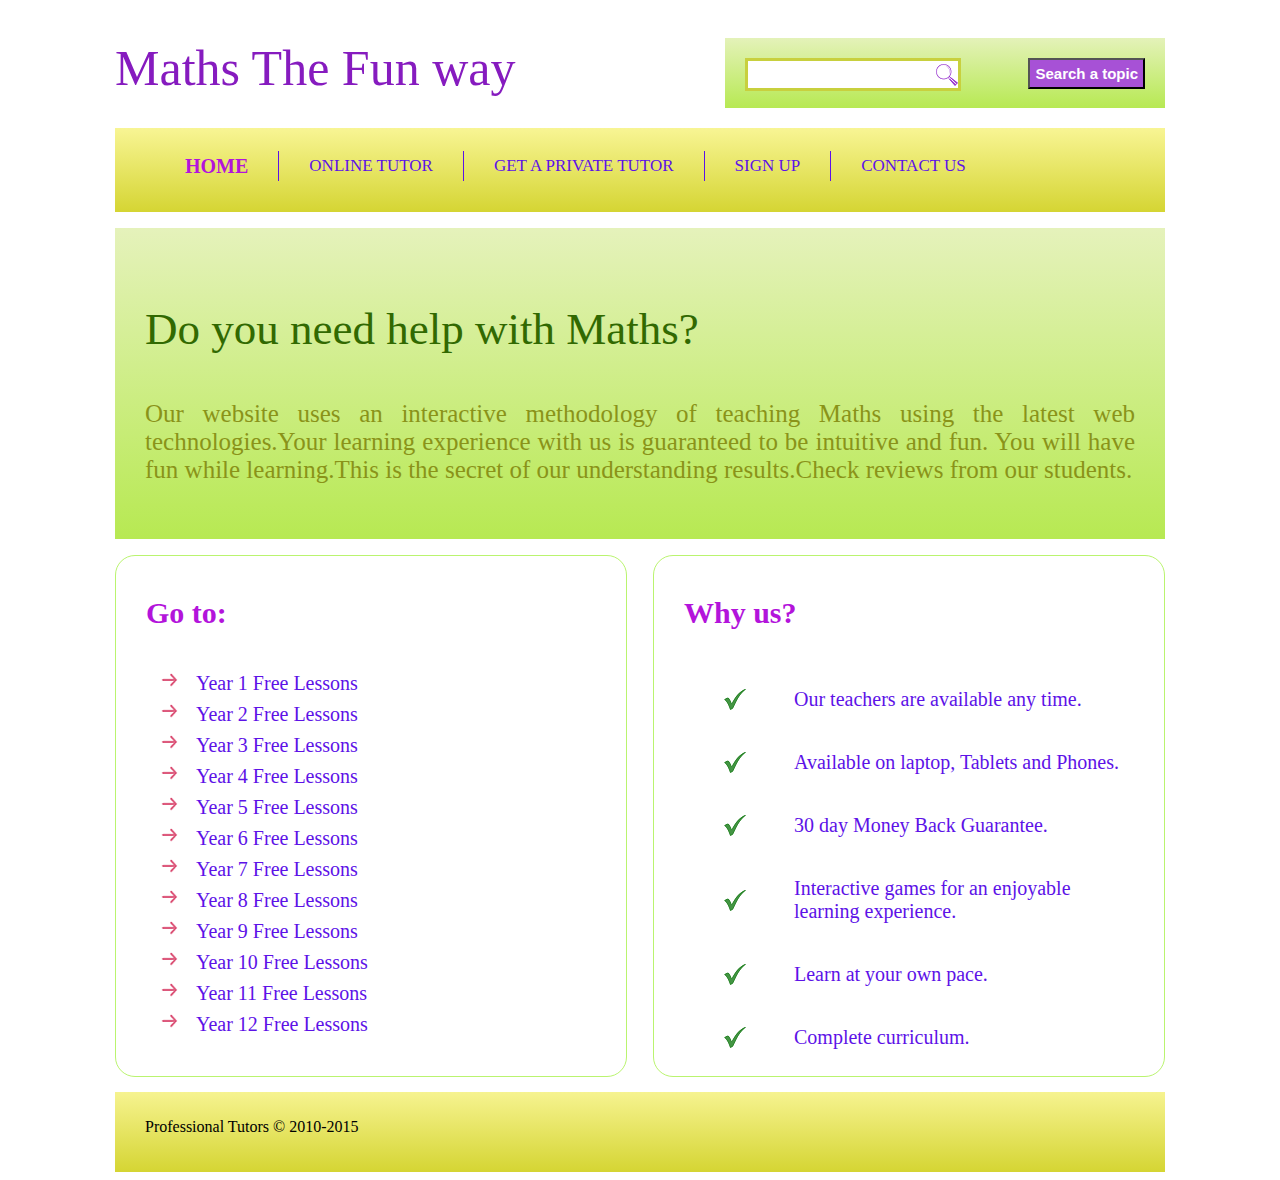
<file: Maths_Website/index.html>
<!DOCTYPE html>
<html lang="en">

<head>
    <meta charset="UTF-8">
    <meta name="viewport" content="width=device-width, initial-scale=1.0,user-scalable=yes">
    <meta http-equiv="X-UA-Compatible" content="ie=edge">
    <title>MATH Website</title>
    <link rel="stylesheet" href="styling.css">
</head>

<body>
    <div id="container">
        <div id="header">
            <div id="brand">
                <h1>
                    <a href="#">Maths The Fun way</a>
                </h1>
            </div>
            <div id="searchbox">
                <form method="GET">
                    <input type="text" class="text" />
                    <input type="submit" value="Search a topic" class="submit" />
                </form>
            </div>
            <div class="clear">

            </div>
        </div>
        <div id="menu">
            <ul>
                <li>
                    <a href="#" class="active">Home</a>
                </li>
                <li>
                    <a href="#">Online tutor</a>
                </li>
                <li>
                    <a href="#">get a private tutor</a>
                </li>
                <li>
                    <a href="#">sign up</a>
                </li>
                <li>
                    <a href="#">contact us</a>
                </li>
            </ul>
        </div>
        <div id="introduction">
            <h3>Do you need help with Maths?</h3>
            <p>
                Our website uses an interactive methodology of teaching Maths using the latest web technologies.Your learning experience
                with us is guaranteed to be intuitive and fun. You will have fun while learning.This is the secret of our
                understanding results.Check reviews from our students.
            </p>
        </div>
        <div id="leftsidebar" class="sidebar">
            <h3>Go to:</h3>
            <ul>
                <li>
                    <a href="#">Year 1 Free Lessons</a>
                </li>
                <li>
                    <a href="#">Year 2 Free Lessons</a>
                </li>
                <li>
                    <a href="#">Year 3 Free Lessons</a>
                </li>
                <li>
                    <a href="#">Year 4 Free Lessons</a>
                </li>
                <li>
                    <a href="#">Year 5 Free Lessons</a>
                </li>
                <li>
                    <a href="#">Year 6 Free Lessons</a>
                </li>
                <li>
                    <a href="#">Year 7 Free Lessons</a>
                </li>
                <li>
                    <a href="#">Year 8 Free Lessons</a>
                </li>
                <li>
                    <a href="#">Year 9 Free Lessons</a>
                </li>
                <li>
                    <a href="#">Year 10 Free Lessons</a>
                </li>
                <li>
                    <a href="#">Year 11 Free Lessons</a>
                </li>
                <li>
                    <a href="#">Year 12 Free Lessons</a>
                </li>
            </ul>
        </div>
        <div id="rightsidebar" class="sidebar">
            <h3>Why us?</h3>
            <ul>
                <li>
                    <a href="#">Our teachers are available any time.</a>
                </li>
                <li>
                    <a href="#">Available on laptop, Tablets and Phones.</a>
                </li>
                <li>
                    <a href="#">30 day Money Back Guarantee.
                    </a>
                </li>
                <li>
                    <a href="#">Interactive games for an enjoyable learning experience.</a>
                </li>
                <li>
                    <a href="#">Learn at your own pace.
                    </a>
                </li>
                <li>
                    <a href="#">Complete curriculum.
                    </a>
                </li>
            </ul>
        </div>
        <div class="clear">

        </div>
        <footer class="footer">
            <div>
                <p>Professional Tutors &copy; 2010-2015</p>
            </div>
        </footer>
    </div>
</body>

</html>
</file>
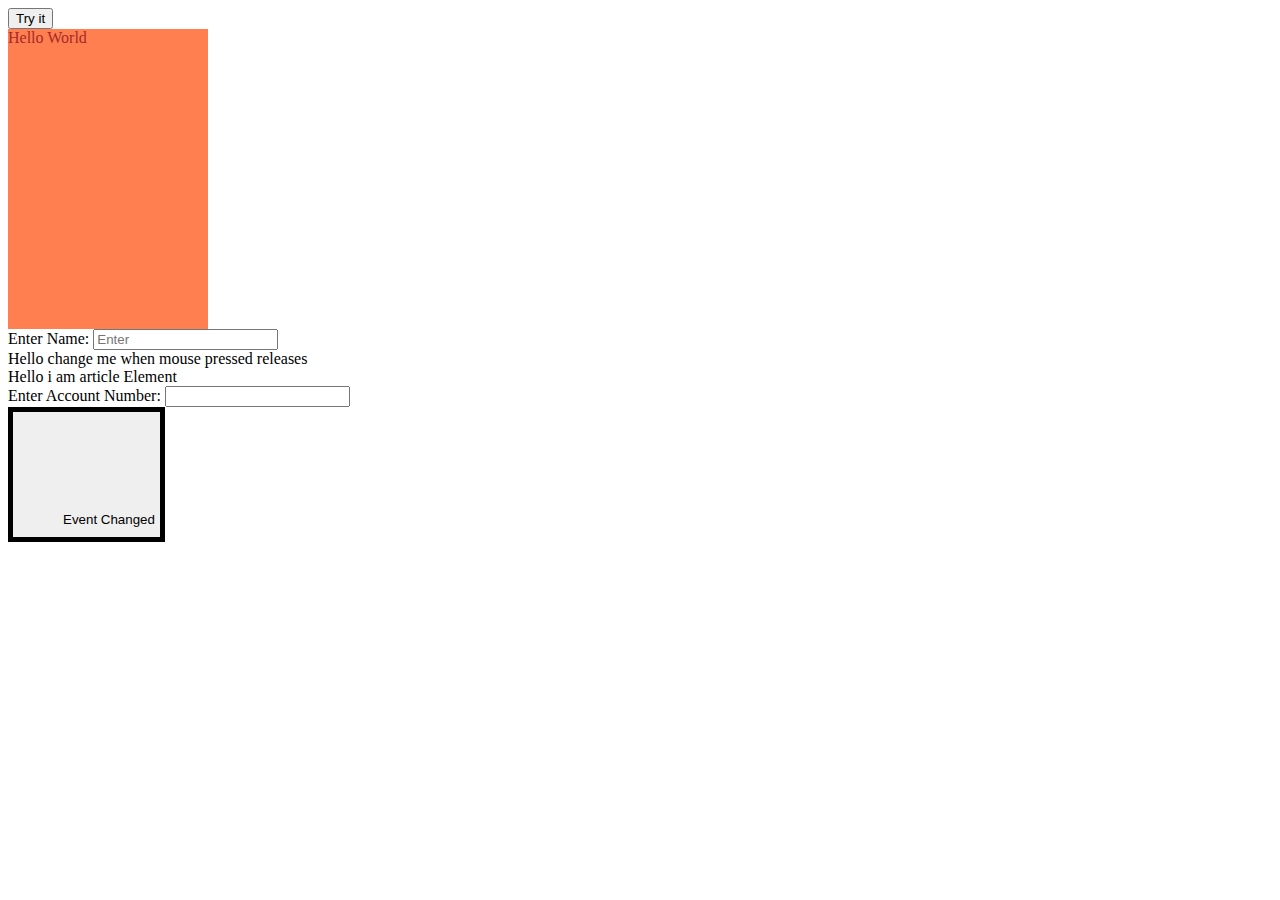
<file: Extrawork/javascript/eventhandling.html/index.html>
<!DOCTYPE html>
<html lang="en">

<head>
    <meta charset="UTF-8">
    <meta name="viewport" content="width=device-width, initial-scale=1.0">
    <meta http-equiv="X-UA-Compatible" content="ie=edge">
    <title>Event Handler</title>
</head>

<body>
    <button onclick="myFunction()">Try it</button>

    <article id="myDIV">
        Hello World

    </article>
    <label id="lab">Enter Name:
        <input for="lab" type="text" placeholder="Enter" id="focus" onfocus="changetext();" onblur="changesize();" />
    </label>
    <article id="mouse" onnmouseout="changecolor2(this);" onmouseover="changecolor(this);">
        Hello change me when mouse pressed releases
    </article>
    <article id="myarticle">Hello i am article Element</article>
    <form>
        <label id="ac">Enter Account Number:
            <input for="ac" type="text" id="accountnumber" onchange="change()"/>
        </label>
    </form>
    <button id="eventlistner" onclick="myclick();">Event Changed</button>
    
    <script>
        var event=document.getElementById("eventlistner");
        event.addEventListener("click",myclick);
        
        function  show(){
            
        }
            event.style.border="solid black 5px";
            event.style.padding="100px 5px 10px 50px";

        
        function myclick(){
            alert("hi this is my click function");
        }
        function myFunction() {
            document.getElementById("myDIV").style.WebkitTransition = "all 2s"; // Code for Safari 3.1 to 6.0
            document.getElementById("myDIV").style.transition = "all 2s";       // Standard syntax
        }
        function changetext() {
            var focus = document.getElementById("focus");
            focus.style.color = "pink";
            focus.style.fontSize = "20px";

        }
        function changesize() {
            var change = document.getElementById("focus");
            change.style.Color = "yellow";
            change.style.backgroundColor = "blue";

        }
        function changecolor(x) {
            //var color=document.getElementById("mouse");
            x.style.color = "pink";
            x.style.backgroundColor = "black";
            x.style.letterSpacing = "5px";

        }
        function changecolor2(x) {
            x.style.color = "yellow";
            x.style.letterSpacing = "10px"
            x.style.fontSize = "50px";

        }
        document.onbeforeunload = undefined;
        var x = document.getElementById("myarticle");
        x.onunload = function () {
            document.body.innerHTML = date();
        }


        function change() {
            var account = document.getElementById("accountnumber");
           
            account.style.wordSpacing = "10px";
            account.value = account.value.toUpperCase();
            account.style.color ="green";
            account.style.backgroundColor ="black";
            
        }

    </script>
    <style>
            #myDIV {
                color: brown;
                background-color: coral;
                width: 200px;
                height: 300px;
                /* transition:all 3s ease-in-out; */
            }
    
            #myDIV:hover {
                font-size: 30px;
                width: 400px;
                height: 600px;
                color: cadetblue;
                background-color: aqua;
    
            }
        </style>
</body>

</html>
</file>
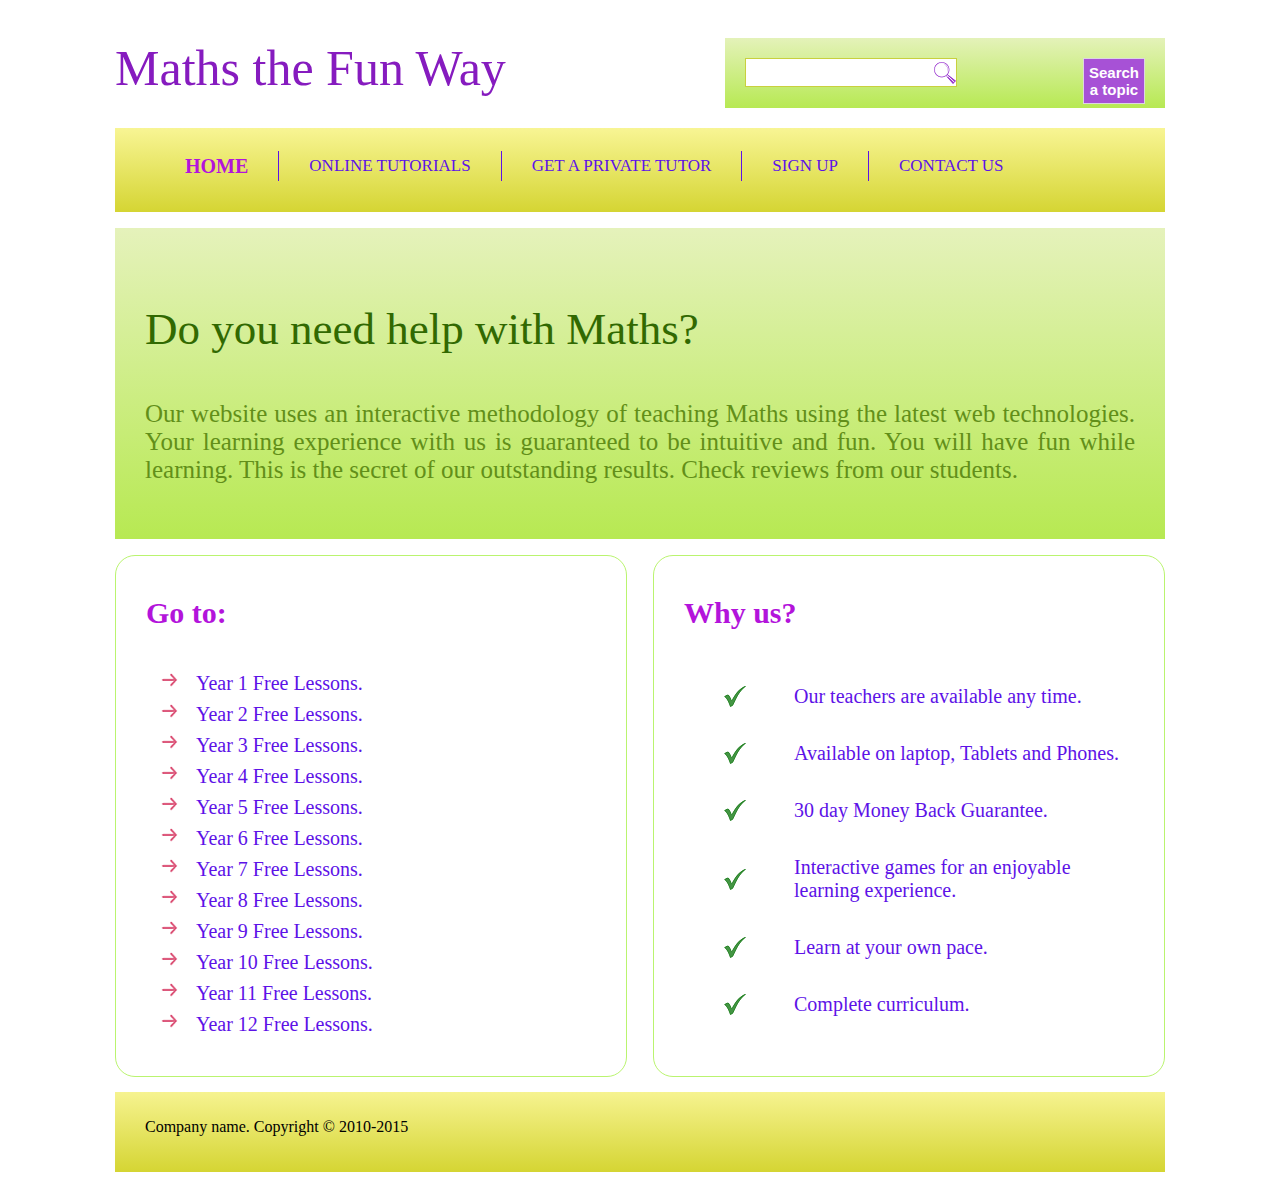
<file: Maths_Website/practice.html>
<!--index.html-->
<!DOCTYPE html>
<html>
<head>
<meta charset="utf-8">
<title>Maths Website</title>
<meta name="viewport" content="width=device-width,
initial-scale=1.0, user-scalable=yes">
<style>
    /*styling.css*/
body{
font: Arial, Helvetica, sans-serif;
}
#container {
width: 1050px;
/* border: 1px solid grey;*/
margin: 0 auto;
}
#header{
height: 100px;
padding: 10px 0;
}
#brand{
float: left;
}
h1 a{
font-size: 50px;
font-weight: 100;
color: #861BBF;
text-decoration: none;
}
#searchBox{
float: right;
background: linear-gradient(#E4F2B9, #B7E953);
background: -webkit-linear-gradient(#E4F2B9, #B7E953);
background: -o-linear-gradient(#E4F2B9, #B7E953);
background: -moz-linear-gradient(#E4F2B9, #B7E953);
width: 400px;
height: 50px;
padding: 20px 20px 0 20px;
margin-top: 20px;
}
.text{
float: left;
width: 200px;
padding: 5px;
font-size: 15px;
color: #E36A0C;
background: white url(images/search.png) right center
no-repeat;
border: 1px solid #C8D03E;
}
.submit{
float: right;
padding: 5px;
font-weight: bold;
color: white;
background: #A751D6;
font-size: 15px;
border: 1px solid #DCD5E1;
}
.clear{
clear: both;
}
#menu{
height: 70px;
background: linear-gradient(#F8F594, #D5D533);
background: -webkit-linear-gradient(#F8F594, #D5D533);
background: -o-linear-gradient(#F8F594, #D5D533);
background: -moz-linear-gradient(#F8F594, #D5D533);
padding: 7px 0;
}
ul{
list-style: none;
}
#menu ul li{
float: left;
padding: 0 30px;
height: 30px;
border-right: 1px solid #5d12e7;
}
#menu ul li:last-child{
border-right: none;
}
#menu ul li a{
text-decoration: none;
text-transform: uppercase;
font-size: 17px;
color: #5d12e7;
line-height: 30px;
-webkit-transition: font-size 0.3s ease;
-moz-transition: font-size 0.3s ease;
-o-transition: font-size 0.3s ease;
-ms-transition: font-size 0.3s ease;
transition: font-size 0.3s ease;
}
#menu ul li a:hover, #menu ul li a.active{
font-size: 20px;
font-weight: bold;
color: #B314DB;
}
#introduction{
background: linear-gradient(#E5F2BB, #B7E952);
background: -webkit-linear-gradient(#E5F2BB, #B7E952);
background: -o-linear-gradient(#E5F2BB, #B7E952);
background: -moz-linear-gradient(#E5F2BB, #B7E952);
padding: 30px;
margin: 16px 0;
}
#introduction h3{
font-size: 45px;
color: #316901;
font-weight: normal;
}
#introduction p{
font-size: 25px;
color: #628F19;
text-align: justify;
}
.sidebar{
height: 500px;
width: 450px;
border: 1px solid #BAF46F;
border-radius: 20px;
padding: 10px 30px;
}
.sidebar h3{
color: #B314DB;
font-size: 30px;
}
.sidebar ul{
padding-top: 8px;
}
#leftsidebar ul li{
padding: 4px 0 4px 10px;
list-style-image: url(images/arrow.png);
}
#rightsidebar ul li{
padding: 17px 0 17px 70px;
background: url(images/tick.png) no-repeat left
center;
}
.sidebar ul li a{
text-decoration: none;
font-size: 20px;
color: #5d12e7;
-webkit-transition: font-size 0.3s ease;
-moz-transition: font-size 0.3s ease;
-o-transition: font-size 0.3s ease;
-ms-transition: font-size 0.3s ease;
transition: font-size 0.3s ease;
}
.sidebar ul li a:hover, .sidebar ul li a.active{
text-decoration: none;
color: #B314DB;
font-size: 23px;
font-weight: bold;
}
#leftsidebar{
float: left;
}
#rightsidebar{
float: right;
}
.footer{
height: 60px;
background: linear-gradient(#F6F390, #D5D533);
background: -webkit-linear-gradient(#F6F390, #D5D533);
background: -o-linear-gradient(#F6F390, #D5D533);
background: -moz-linear-gradient(#F6F390, #D5D533);
padding: 10px 30px;
margin-top: 15px
}
</style>
</head>
<body>
<div id="container">
<div id="header">
<div id="brand">
<h1><a href="#">Maths the Fun
Way</a></h1>
</div>
<div id="searchBox">
<form method="get">
<input type="text" class="text">
<input type="submit" value="Search
a topic" class="submit">
</form>
</div>
<div class="clear">
</div>
</div>
<div id="menu">
<ul>
<li><a href="#"
class="active">Home</a></li>
<li><a href="#">Online
Tutorials</a></li>
<li><a href="#">Get a private
tutor</a></li>
<li><a href="#">Sign up</a></li>
<li><a href="#">Contact us</a></li>
</ul>
</div>
<div id="introduction">
<h3>Do you need help with Maths?</h3>
<p>Our website uses an interactive
methodology of teaching Maths using the latest web
technologies. Your learning experience with us is
guaranteed to be intuitive and fun. You will have fun
while learning. This is the secret of our outstanding
results. Check reviews from our students.</p>
</div>
<div id="leftsidebar" class="sidebar">
<h3>Go to:</h3>
<ul>
<li><a href="#">Year 1 Free
Lessons.</a></li>
<li><a href="#">Year 2 Free
Lessons.</a></li>
<li><a href="#">Year 3 Free
Lessons.</a></li>
<li><a href="#">Year 4 Free
Lessons.</a></li>
<li><a href="#">Year 5 Free
Lessons.</a></li>
<li><a href="#">Year 6 Free
Lessons.</a></li>
<li><a href="#">Year 7 Free
Lessons.</a></li>
<li><a href="#">Year 8 Free
Lessons.</a></li>
<li><a href="#">Year 9 Free
Lessons.</a></li>
<li><a href="#">Year 10 Free
Lessons.</a></li>
<li><a href="#">Year 11 Free
Lessons.</a></li>
<li><a href="#">Year 12 Free
Lessons.</a></li>
</ul>
</div>
<div id="rightsidebar" class="sidebar">
<h3>Why us?</h3>
<ul>
<li><a href="#">Our teachers are
available any time.</a></li>
<li><a href="#">Available on laptop,
Tablets and Phones.</a></li>
<li><a href="#">30 day Money Back
Guarantee.</a></li>
<li><a href="#">Interactive games for
an enjoyable learning experience.</a></li>
<li><a href="#">Learn at your own
pace.</a></li>
<li><a href="#">Complete
curriculum.</a></li>
</ul>
</div>
<div class="clear"></div>
<footer class="footer">
<div>
<p>Company name. Copyright &copy;
2010-2015</p>
</div>
</footer>
</div>
</body>
</html>
</file>
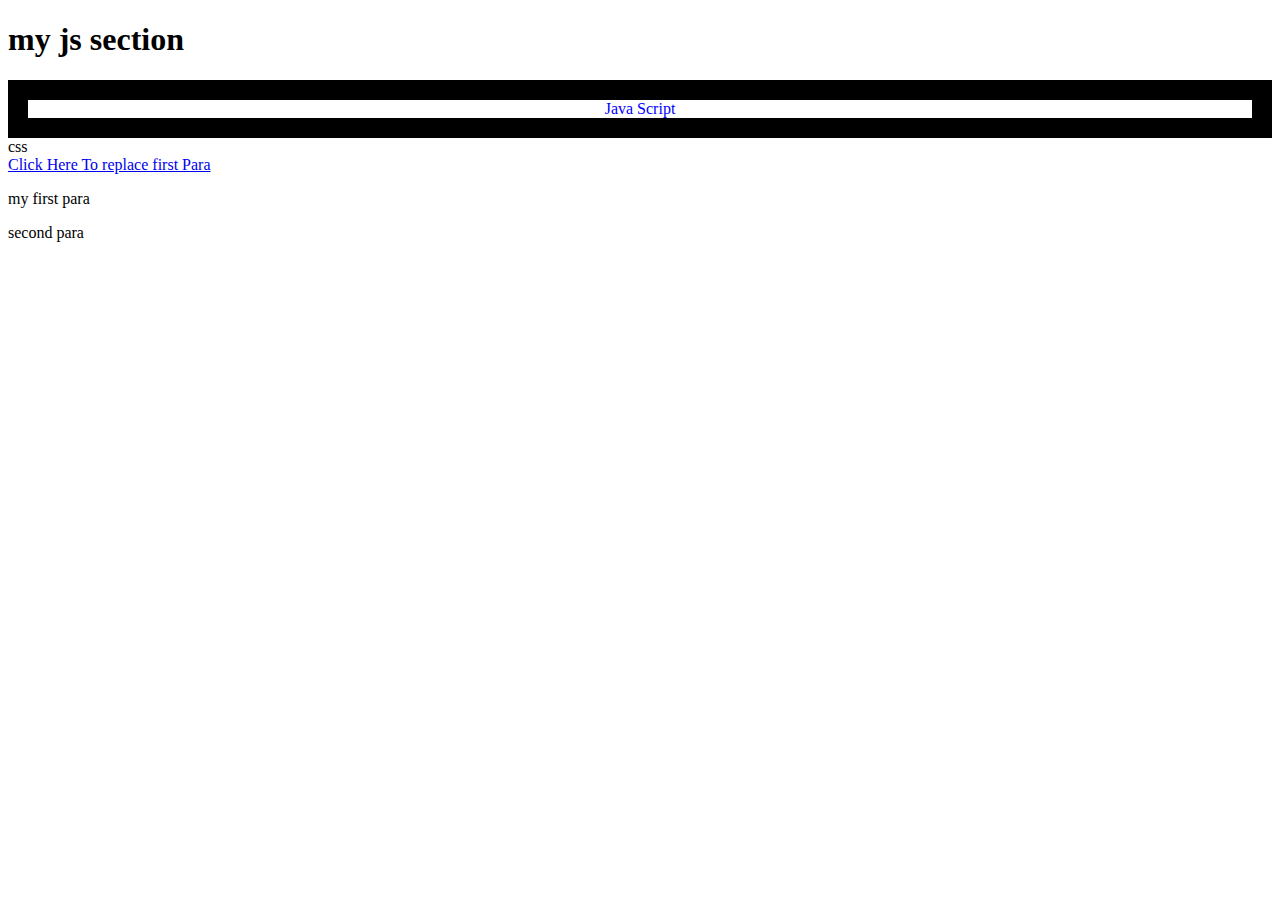
<file: Extrawork/javascript/Adding and removing Child/addingelement.html>
<!DOCTYPE html>
<html lang="en">
<head>
    <meta charset="UTF-8">
    <meta name="viewport" content="width=device-width, initial-scale=1.0">
    <meta http-equiv="X-UA-Compatible" content="ie=edge">
    <title>Document</title>
</head>

<body>
    <article id="demo">
        <P id="para">
                helloiasdas
        </P>

    </article>
    <article id="replace">
        <a href="#" OnClick="replace()">Click Here To replace first Para</a>
<p id="first">my first para</p>
<p id="second">second para</p>
    </article>
    <script>
        window.load=function(){
    
    var h1=document.createElement("h1");
    var node=document.createTextNode("my js section");
    h1.appendChild(node);
    var demo=document.getElementById("demo");
    demo.appendChild(h1);
    var ul=document.createElement("ul");
    var li=document.createElement("li");
    var node1=document.createTextNode("Java Script");
    li.appendChild(node1);
    demo.appendChild(li);
    //var setid=document.getElementByTagName("ul");
    li1=document.createElement("li");
    node2=document.createTextNode("css");
    li1.appendChild(node2);
    demo.appendChild(li1);
    ul.setAttribute('id',"un");
    //var id=document.getElementById("demo").style.setProperty(backgroundColor,"blue");
    var p=document.getElementById("para");
    demo.removeChild(p);
    li.style.textAlign="center";
    li.style.color="blue";
    li.style.border="solid black 20px";

        }
        window.load();
        function replace(){
            var p=document.createElement("p");
            var node=document.createTextNode("my new para");
            p.appendChild(node);
            var first=document.getElementById("first");
            var parent=document.getElementById("replace");
            parent.replaceChild(p,first);

        }
    </script>
</body>
</html>
</file>
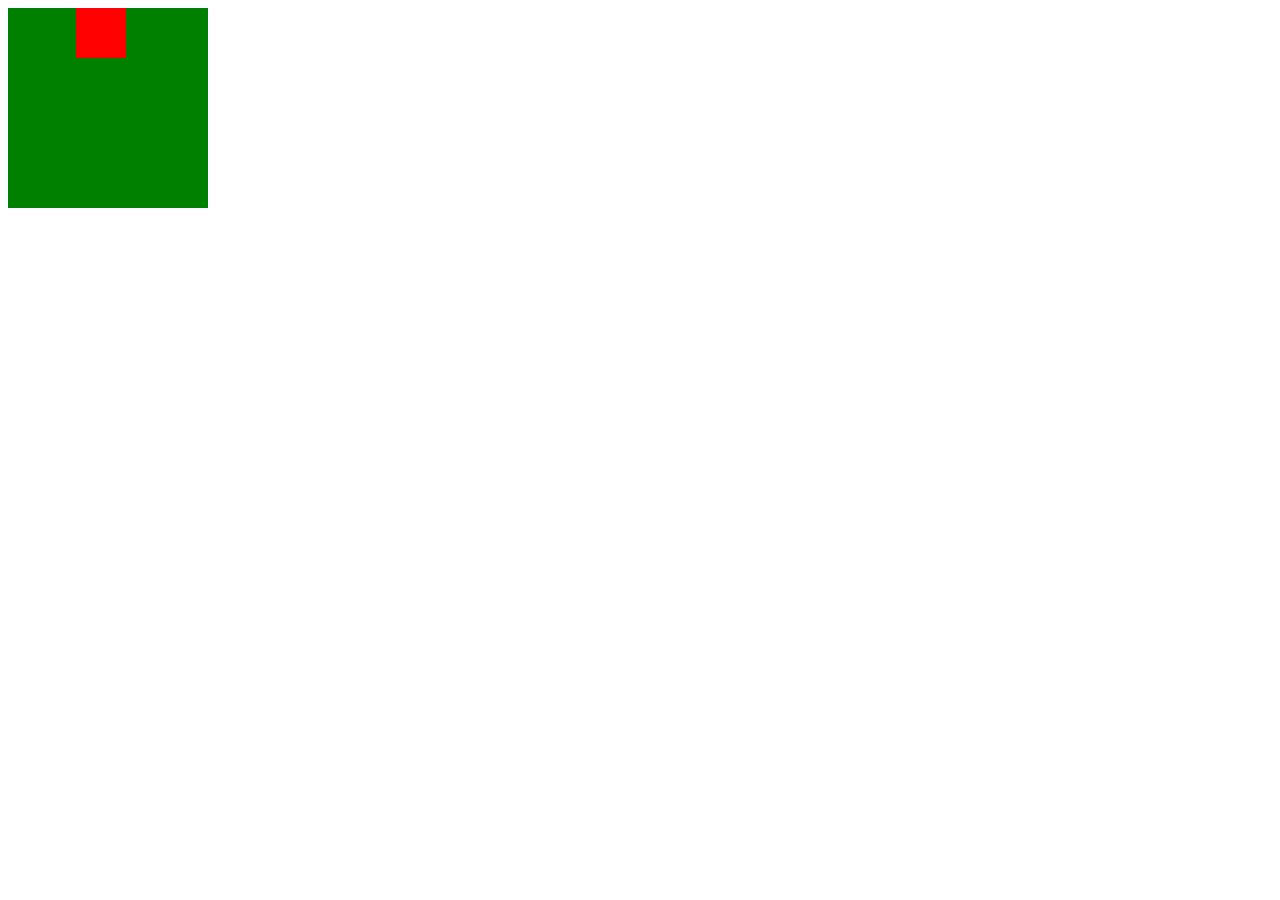
<file: Extrawork/javascript/Adding and removing Child/animation.html>
<!DOCTYPE html>
<html lang="en">

<head>
    <meta charset="UTF-8">
    <meta name="viewport" content="width=device-width, initial-scale=1.0">
    <meta http-equiv="X-UA-Compatible" content="ie=edge">
    <title>Document</title>
</head>

<body>
    <div id="container">
        <div id="box">

        </div>
    </div>

    <style>
        #container {
            width: 200px;
            height: 200px;
            background: green;
            position: relative;

        }

        #box {
            width: 50px;
            height: 50px;
            background: red;
            position: absolute;


        }
    </style>
    <script>
        var t = setInterval(move, 10);
        var pos = 0;
        var box = document.getElementById('box');
        function move() {
            //pos += 1;
            //box.style.left = pos + "px";//px==pixels
            if (pos >= 150) {
                clearInterval(t);
                box.style.left=0+'px';
              this.t;
            } else {
                pos += 1;
                box.style.left = pos + "px";//px==pixels
            }
        }

    </script>
</body>

</html>
</file>
<file: Maths_Website/styling.css>
/* setting default fonts */
body{
font:arial,helevetica,sans-serif;
}
#container {
    width: 1050px;
    margin: 0px auto;
}

h1 a {
    font-size: 50px;
    font-weight: 100;
    color: #861BBF;
    text-decoration: none;
}

#searchbox {
    float: right;
    background: linear-gradient(#e4f2b9, #b7e953);
    background: -webkit-linear-gradient(#e4f2b9, #b7e953);
    background: -o-linear-gradient(#e4f2b9, #b7e953);
    background: -ms-linear-gradient(#e4f2b9, #b7e953);
    background: -moz-linear-gradient(#e4f2b9, #b7e953);

    width: 400px;
    height: 50px;
    padding: 20px 20px 0px 20px;
    margin-top: 20px;
}

.text {
    width: 200px;
    float: left;
    padding: 5px;
    font-size: 15px;
    color: #E36a0c;
    background: white url(images/search.png) right center no-repeat;
    border:solid #c8d03e;
}

.submit {
    float: right;
    padding: 5px;
    font-weight: bold;
    color: white;
    background: #A751D6;
    font-size: 15px;
}

#header {
    height: 100px;
    padding: 10px 0px;
}

#brand {
    float: left;
}

.clear {
    clear: both;
}

#menu {
    height: 70px;
    background: linear-gradient(#f8f594, #D5D533);
    background: -webkit-linear-gradient(#f8f594, #D5D533);
    background: -o-linear-gradient(#f8f594, #D5D533);
    background: -ms-linear-gradient(#f8f594, #D5D533);
    background: -moz-linear-gradient(#f8f594, #D5D533);

    padding: 7px 0;
}

ul {
    list-style: none;
}

#menu ul li {
    float: left;
    padding: 0px 30px;
    height: 30px;
    border-right: 1px solid #5d12e7;
}

#menu ul li:last-child {
    border: none;
}

#menu ul li a {
    text-decoration: none;
    text-transform: uppercase;
    font-size: 17px;
    color: #5d12e7;
    /* increase the hieght of line or adjust the text with border */
    line-height: 30px;
    /* speed is same till end */
    /* transition: font-size 0.3s linear; */
    /* for safari */
    /* speed start slow than fast than slow */
    -webkit-transition: font-size 0.3s ease;
    /* for mozilla fire fox */
    -moz-transition: font-size 0.3s ease;
    /* for internet explorer */
    -ms-transition: font-size 0.3s ease;
    /* for opera */
    -o-transition: font-size 0.3s ease;
    transition: font-size 0.3s ease;
}

#menu ul li a:hover, #menu ul li a.active {
    font-weight: bold;
    font-size: 20px;
    color: #B314db;
}

#introduction {
    background: linear-gradient(#E5F2BB, #B7E952);
    background:-o-linear-gradient(#E5F2BB, #B7E952);
    background:-webkit- linear-gradient(#E5F2BB, #B7E952);
    background: -moz-linear-gradient(#E5F2BB, #B7E952);
    background: -ms-linear-gradient(#E5F2BB, #B7E952);
    padding: 30px;
    margin: 16px 0;
}

#introduction h3 {
    font-size: 45px;
    color: #316901;
    font-weight: normal;
}

#introduction p {
    font-size: 25px;
    color: #8a9319;
    text-align: justify;
}

.sidebar {
    height: 500px;
    width: 450px;
    border: 1px solid #baf46f;
    border-radius: 20px;
    padding: 10px 30px;
}

.sidebar h3 {
    color: #b314DB;
    font-size: 30px;
}

#leftsidebar {
    float: left;
}

#rightsidebar {
    float: right;
}

.sidebar ul li a {
    text-decoration: none;
    font-size: 20px;
    color: #5d12e7;
    -webkit-transition: font-size 0.3s ease;
    /* for mozilla fire fox */
    -moz-transition: font-size 0.3s ease;
    /* for internet explorer */
    -ms-transition: font-size 0.3s ease;
    /* for opera */
    -o-transition: font-size 0.3s ease;
    transition: font-size 0.3s ease;
}

.sidebar ul li a:hover, .sidebar ul li a.active {
    text-decoration: none;
    font-size: 23px;
    color: #b314DB;
    font-weight: bold;
}

#leftsidebar ul li {
    padding-bottom: 10px;
    list-style-image: url(images/arrow.png);
    padding-left: 10px;
    padding: 4px 0 4px 10px;
}

#rightsidebar ul li {
    background: url(images/tick.png) no-repeat left center;
    padding: 20px 0px 20px 70px;
}

.sidebar ul {
    padding-top: 8px;
}

.footer {
    height: 60px;
    background: linear-gradient(#f6f390, #d5d533);
    background:-webkit-linear-gradient(#f6f390, #d5d533);
    background: -o-linear-gradient(#f6f390, #d5d533);
    background: -moz-linear-gradient(#f6f390, #d5d533);
    padding: 10px 30px;
    margin-top:15px;
}
</file>
